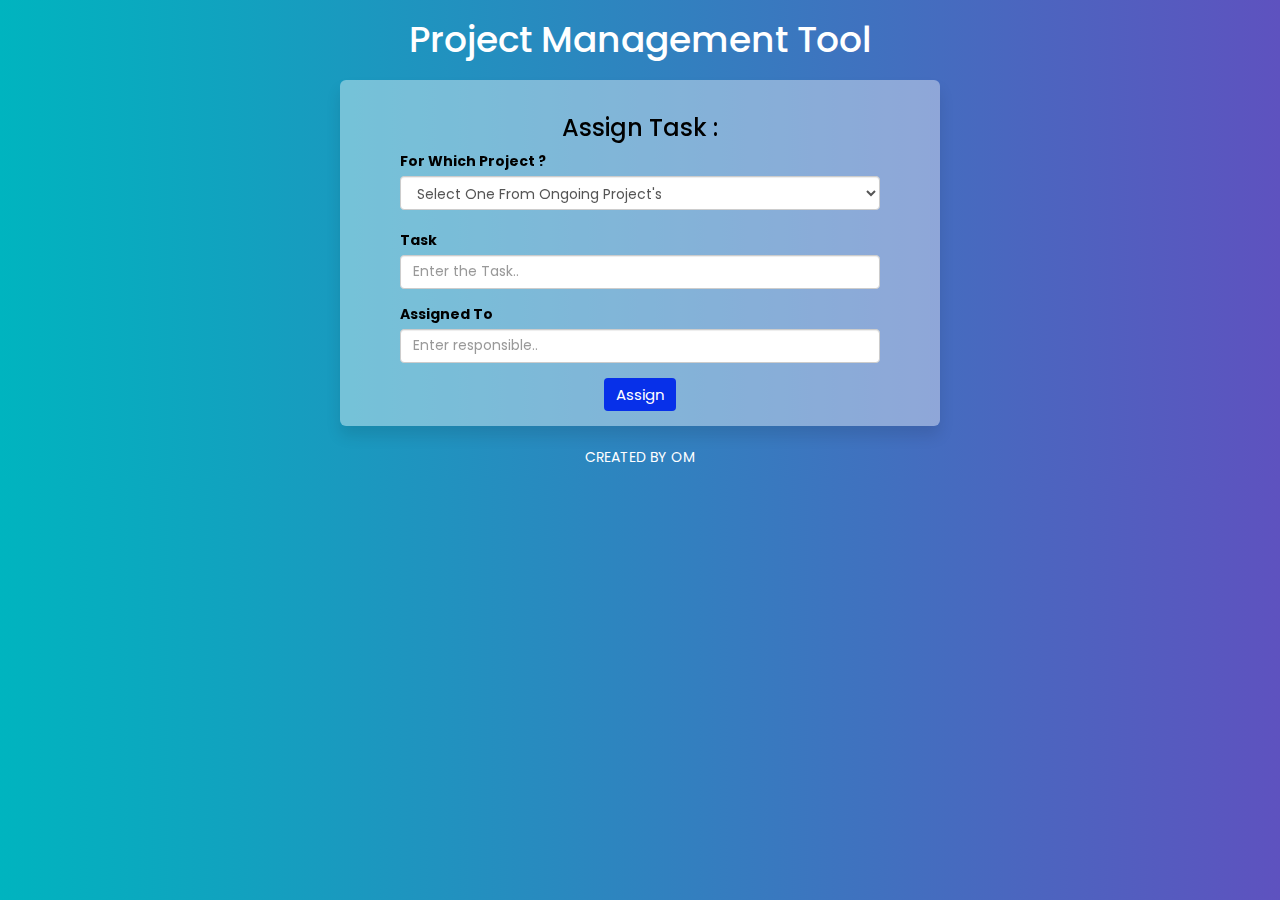
<file: BHARAT-INTERN-TASK-2-main/index.html>
<!DOCTYPE html>
<html lang="en">
  <head>
    <meta charset="utf-8">
    <meta http-equiv="X-UA-Compatible" content="IE=edge">
    <meta name="viewport" content="width=device-width, initial-scale=1">
    <title>Project Management System</title>
    <!-- bootstrap -->
    <link rel="icon" href="favicon.png">
    <link rel="stylesheet" href="https://maxcdn.bootstrapcdn.com/bootstrap/3.3.7/css/bootstrap.min.css" integrity="sha384-BVYiiSIFeK1dGmJRAkycuHAHRg32OmUcww7on3RYdg4Va+PmSTsz/K68vbdEjh4u" crossorigin="anonymous">
    <link rel="stylesheet" href="style.css">
    <link rel="stylesheet" href="https://cdnjs.cloudflare.com/ajax/libs/font-awesome/5.15.3/css/all.min.css" integrity="sha512-iBBXm8fW90+nuLcSKlbmrPcLa0OT92xO1BIsZ+ywDWZCvqsWgccV3gFoRBv0z+8dLJgyAHIhR35VZc2oM/gI1w==" crossorigin="anonymous" referrerpolicy="no-referrer" />

  </head>
  <body onload="fetchIssues()">
    
    <div class="container">
      <h1 style="color:white;">Project Management Tool</h1>
      <div class="jumbotron">
        <h3 align="center" >Assign Task :</h3>
        <form id="issueInputForm">
          <div class="form-group">
            <label for="issueDescInput">For Which Project ?</label>
             <select class="form-control" id="issueSeverityInput">
	      <option>Select One From Ongoing Project's</option>
              <option value="Restaurant Website">Restaurant Website</option>
              <option value="Train Ticket System">Train Ticket System</option>
              <option value="Digital Library">Digital Library</option>
	      <option value="Online Fuel Delivery">Online Fuel Delivery</option>
	      <option value="Web Scraping">Web Scraping</option>
            </select> 
		<br>
	<div class="form-group">
            <label for="issueDescInput">Task</label>
            <input type="text" class="form-control" id="issueDescInput" placeholder="Enter the Task..">
          </div>
          </div>
          <div class="form-group">
            <label for="issueDescInput">Assigned To</label>
            <input type="text" class="form-control" id="issueAssignedToInput" placeholder="Enter responsible..">
          </div>
          <center> <button type="submit" id="savebtn" class="btn btn-primary">Assign <i class="fas fa-chevron-right"></i></button> </center>
          
        </form>
      </div>
      <div class="row">
        <div class="col-lg-12">
          <div id="issuesList">
          </div>
        </div>
      </div>
    </div>
    
	<center> <p style="color:white;">CREATED BY OM</p> </center>
    <script src="https://ajax.googleapis.com/ajax/libs/jquery/1.12.4/jquery.min.js"></script>
    <script src="https://chancejs.com/chance.min.js"></script>
    <script src="https://cdn.jsdelivr.net/npm/bootstrap@5.0.2/dist/js/bootstrap.bundle.min.js" integrity="sha384-MrcW6ZMFYlzcLA8Nl+NtUVF0sA7MsXsP1UyJoMp4YLEuNSfAP+JcXn/tWtIaxVXM" crossorigin="anonymous"></script>
    <script src="script.js"></script>
  </body>
</html>
</file>
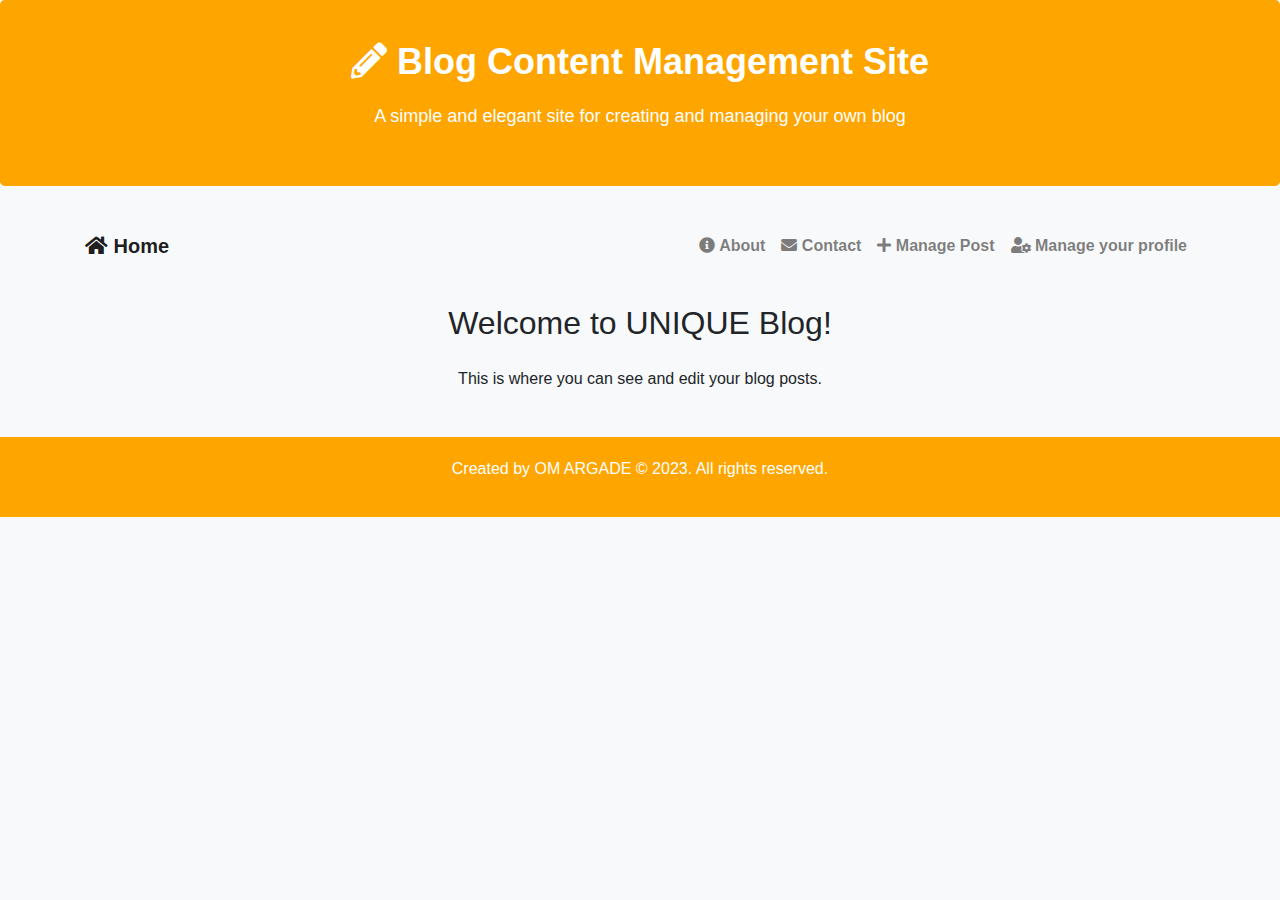
<file: BHARATINTERN-main/index.html>
<!DOCTYPE html>
<html>

<head>
  <title>Blog Content Management Site</title>
  <link rel="stylesheet" href="https://maxcdn.bootstrapcdn.com/bootstrap/4.3.1/css/bootstrap.min.css">
  <link rel="stylesheet" href="https://cdnjs.cloudflare.com/ajax/libs/font-awesome/5.15.3/css/all.min.css">
  <link rel="stylesheet" href="style.css">

</head>

<body>

  <header class="jumbotron">
    <h1><i class="fas fa-pencil-alt"></i> Blog Content Management Site</h1>
    <p>A simple and elegant site for creating and managing your own blog</p>
  </header>

  <!-- Top bar -->
  <nav class="navbar navbar-expand-lg navbar-light bg-light">
    <div class="container">
      <a class="navbar-brand" href="index.html"><i class="fas fa-home"></i> Home</a>
      <button class="navbar-toggler" type="button" data-toggle="collapse" data-target="#navbarNav"
        aria-controls="navbarNav" aria-expanded="false" aria-label="Toggle navigation">
        <span class="navbar-toggler-icon"></span>
      </button>
      <div class="collapse navbar-collapse" id="navbarNav">
        <ul class="navbar-nav ml-auto">
          <li class="nav-item"><a class="nav-link" href="about.html"><i class="fas fa-info-circle"></i> About</a>
          </li>
          <li class="nav-item"><a class="nav-link" href="contact.html"><i class="fas fa-envelope"></i> Contact</a>
          </li>
          <li class="nav-item"><a class="nav-link" href="manage-post.html"><i class="fas fa-plus"></i> Manage Post</a>
          </li>
          <li class="nav-item"><a class="nav-link" href="#"><i class="fas fa-user-cog"></i> Manage your profile</a></li>
        </ul>
      </div>
    </div>
  </nav>

  <div class="container">
    <div class="row">
      <div class="col-lg-8 offset-lg-2">
        <h2 class="text-center mb-4">Welcome to UNIQUE Blog!</h2>
        <p class="text-center">This is where you can see and edit your blog posts.</p>

        <!-- Container to hold blog posts -->
        <div id="blog-posts"></div>
      </div>
    </div>
  </div>


  <footer class="footer">
    <p>Created by OM ARGADE &copy; 2023. All rights reserved. </p>
  </footer>

  <script src="https://code.jquery.com/jquery-3.6.0.min.js"></script>
  <script src="https://cdnjs.cloudflare.com/ajax/libs/popper.js/1.14.7/umd/popper.min.js"></script>
  <script src="https://maxcdn.bootstrapcdn.com/bootstrap/4.3.1/js/bootstrap.min.js"></script>
  <script>
    function fetchBlogPosts() {
      var existingPosts = JSON.parse(localStorage.getItem("posts")) || [];
      var postsContainer = $('#blog-posts');
      postsContainer.empty();

      for (var i = 0; i < existingPosts.length; i++) {
        var post = existingPosts[i];
        var postHtml =
          '<div class="blog-post">' +
          '  <img src="' + post.image + '" alt="Post Image">' +
          '  <div class="blog-post-content">' +
          '    <h3 class="blog-post-title"><a href="#" onclick="showPost(' + i + ')">' + post.title + '</a></h3>' +
          '  </div>' +
          '</div>';

        postsContainer.append(postHtml);
      }
    }

    function showPost(index) {
      var existingPosts = JSON.parse(localStorage.getItem("posts")) || [];
      var selectedPost = existingPosts[index];

      if (selectedPost) {
        window.location.href = "post.html?id=" + index;
      } else {
        console.error("Selected post does not exist.");
      }
    }

    fetchBlogPosts();
  </script>
</body>

</html>
</file>
<file: BHARAT-INTERN-TASK-2-main/style.css>
@import url('https://fonts.googleapis.com/css2?family=Poppins:wght@200;300;400;500;600;700&display=swap');
@import url('https://fonts.googleapis.com/css2?family=Roboto+Mono:wght@200;300;400&display=swap');

*{
    padding: 0;
    margin: 0;
    box-sizing: border-box;
}
html{
    font-size: 62.5%;
}
body{
    background: linear-gradient(to right, #00b4bf,#5e52bf);
    font-family: 'Poppins', sans-serif;
    color: #000;
}
h1{
    text-align: center;
}
.jumbotron {
  background: rgba(255, 255, 255, 0.40);
  transform-style: preserve-3d;
  transition: .3s;
  box-shadow: 0 15px 35px rgba(0, 0, 0, 0.6);
  max-width: 60rem;
  width: 100%;
  margin: 2rem auto;
  padding: 1.5rem;
  border-radius: .5rem;
  box-shadow: 0px 10px 15px rgba(0,0,0,0.1);
}
.well{
  background: rgb(248, 248, 248);
  max-width: 60rem;
  width: 100%;
  margin: 1rem auto;
  padding: 1.5rem;
  border-radius: .5rem;
  border: none;
  box-shadow: 0px 10px 15px rgba(0,0,0,0.2);
}
#savebtn{
    font-size: 1.5rem;
    background: #0730e9;
    outline: none;
    border: none;
}
#savebtn:hover{
    background: #0423ad;
}
#clrbtn{
    font-size: 1.5rem;
    background: #b90404;
    outline: none;
    float: right;
    border: none;
}
#clrbtn:hover{
    background: #b40404;
}



/* issue list */
.labid{
    display: flex;
    gap: 1rem;
    font-family: 'Roboto Mono', monospace;
    border-bottom: 1px solid #333;
}
.labid span{
    background: rgb(255, 94, 0);
    color: rgb(255, 255, 255);
}
.labid h6{
    margin-top: 5px;
}
.well p glyphicon-user{
    margin-left: 1rem;
    padding: 5rem;
}
.well #closebtn{
    background: rgb(4, 161, 38);
    outline: none;
    border: none;
}
.well #closebtn:hover{
    background: rgb(3, 119, 28);
}
.well #delbtn{
    background: rgb(219, 4, 4);
    outline: none;
    border: none;
}
.well #delbtn:hover{
    background: rgb(173, 2, 2);
}


/* back button */
.backbtn {
    position: absolute;
    font-size: 3rem;
    float: left;
    cursor: pointer;
    margin-top: 2rem;
    margin-left: 13rem;
    color:rgb(255, 255, 255);
}
.backbtn a{
    text-decoration: none;
    color: inherit;  
}
</file>
<file: BHARATINTERN-main/style.css>
body {
    background-color: #f8f9fa;
}

.blog-post {
    display: flex;
    align-items: center;
    margin-bottom: 20px;
    background-color: #fff;
    padding: 20px;
    border-radius: 10px;
    box-shadow: 0 4px 6px rgba(0, 0, 0, 0.1);
}

.blog-post img {
    width: 150px;
    height: auto;
    margin-right: 20px;
    border-radius: 10px;
}

.blog-post-content {
    flex: 1;
}

.blog-post-title {
    font-size: 24px;
    margin-bottom: 10px;
    color: #333;
}

.blog-post-date {
    font-size: 16px;
    color: #777;
}

.navbar-brand {
    font-size: 20px;
    color: #fff;
    font-weight: bold;
}

.nav-link {
    font-size: 16px;
    color: #fff;
    font-weight: bold;
}

.jumbotron {
    text-align: center;
    padding: 40px;
    background-color: orange;
    color: #fff;
}

.jumbotron h1 {
    font-size: 36px;
    font-weight: bold;
    margin-bottom: 20px;
}

.jumbotron p {
    font-size: 18px;
}

.container {
    margin-bottom: 30px;
}

.footer {
    background-color: orange;
    color: #fff;
    padding: 20px;
    text-align: center;
}

.footer a {
    color: #fff;
    font-weight: bold;
}
</file>
